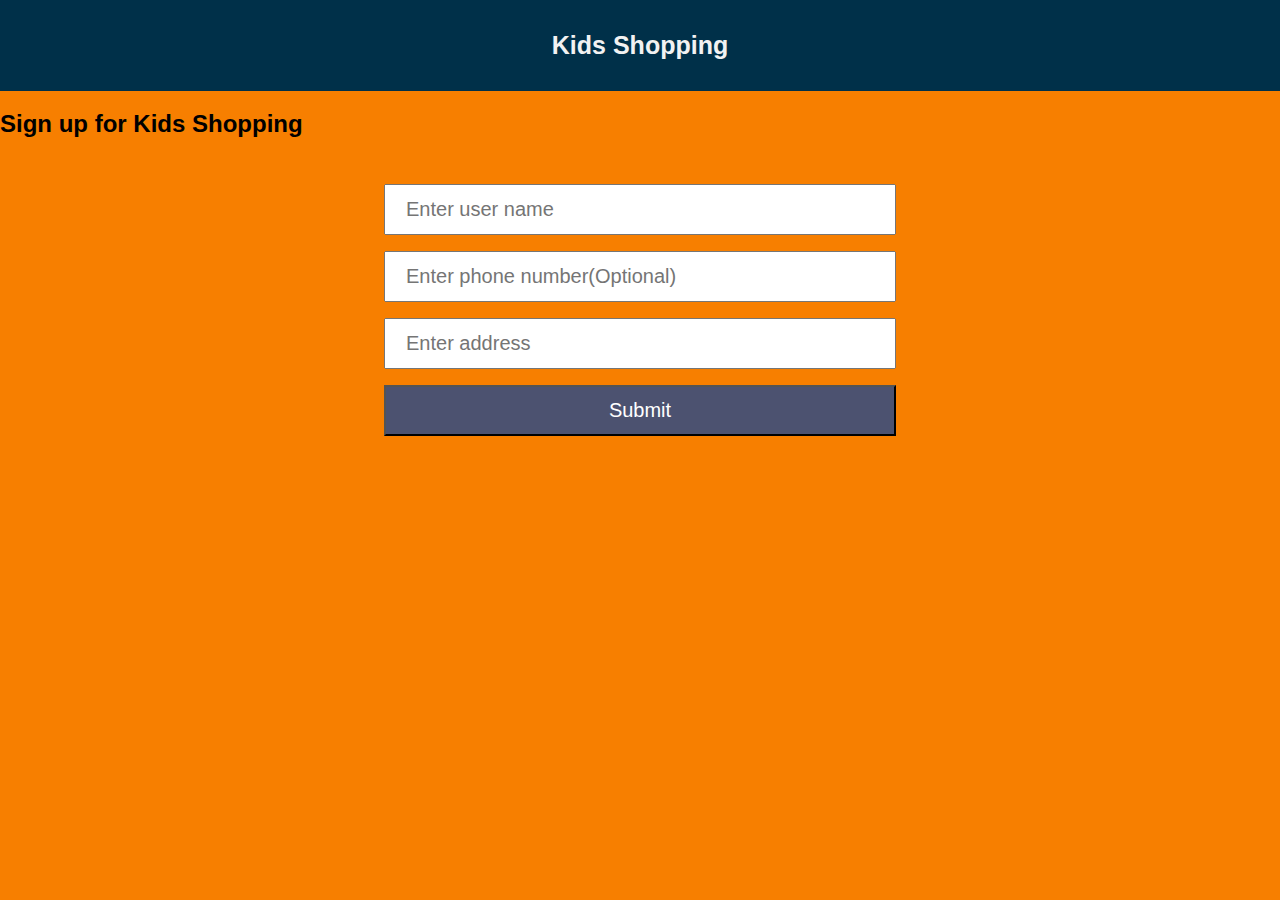
<file: eCommercehtml/index.html>
<!DOCTYPE html>
<html lang="en">

<head>
    <meta charset="UTF-8">
    <meta http-equiv="X-UA-Compatible" content="IE=edge">
    <meta name="viewport" content="width=device-width, initial-scale=1.0">
    <title>Kids Shopping</title>
    <link rel="stylesheet" href="files/style.css">
</head>

<body>

    <div class="topnav" style="text-align: center;">
        <h1 style="float: none; font-size:25px"> Kids Shopping </h1>

    </div>

    <h2>Sign up for Kids Shopping</h2><br>
    <div class="thankyou">
        <form>
            <input type="text" name="userName" placeholder="Enter user name"> <br>
            <input type="text"  name="phone" placeholder="Enter phone number(Optional)"> <br> 
            <input type="text"  name="address" placeholder="Enter address" > <br>
           
          
        </form>
        <a href="kids.html">
            <input type="submit"/>
          </a> 
        <div id="errorMsg">
            
        </div>
    </div>

</body>

</html>
</file>
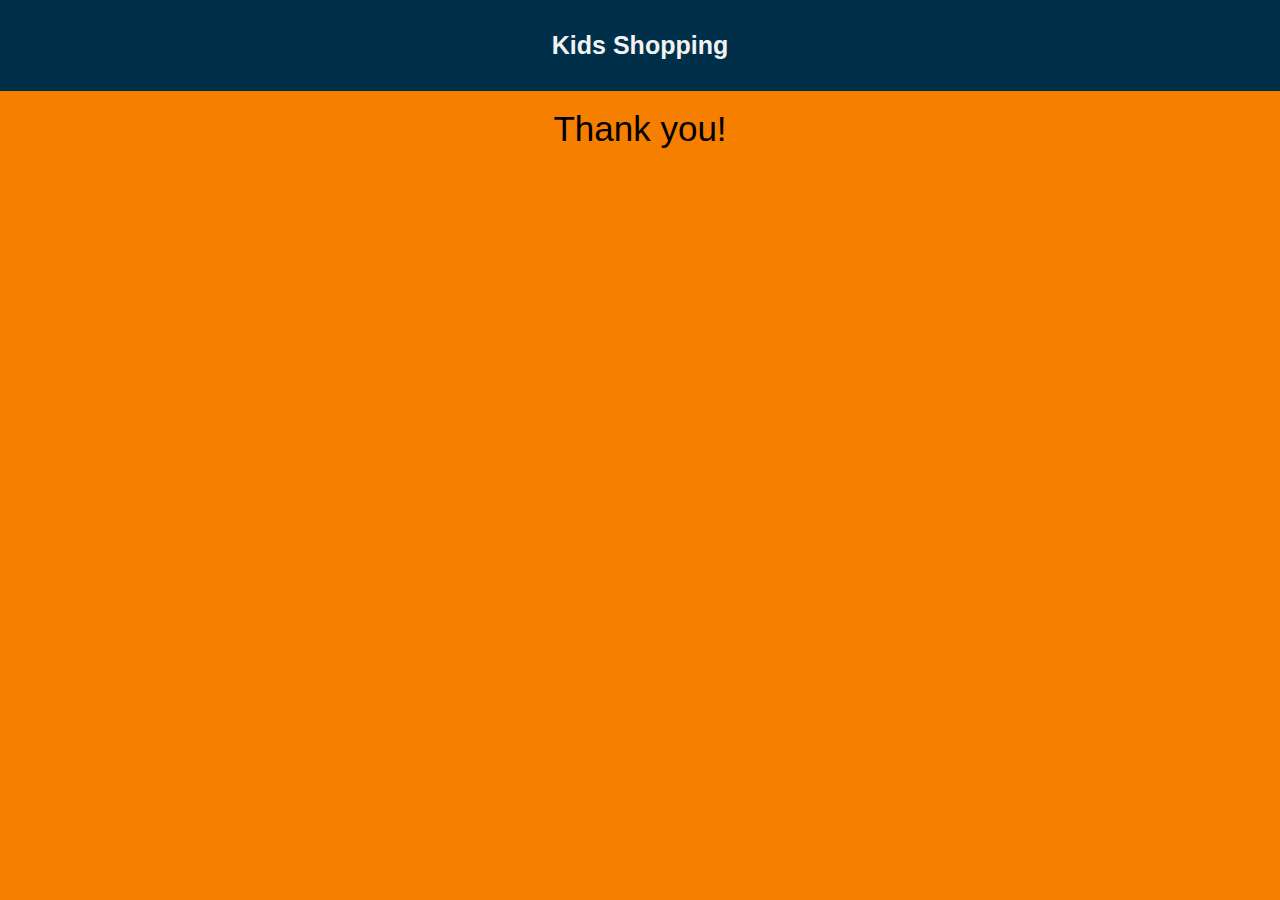
<file: eCommercehtml/logout.html>
<!DOCTYPE html>
<html lang="en">

<head>
   <meta charset="UTF-8">
   <meta http-equiv="X-UA-Compatible" content="IE=edge">
   <meta name="viewport" content="width=device-width, initial-scale=1.0">
   <title>Kids Shopping</title>
   <link rel="stylesheet" href="files/style.css">
</head>

<body>
   <div class="topnav" style="text-align: center;">
      <h1 style="float: none; font-size:25px"> Kids Shopping </h1>
   </div>
   <br>

   <div class="thankyou">
      <div style="font-size: 35px;">Thank you!</div>
      <br>
     
   </div>

</body>

</html>
</file>
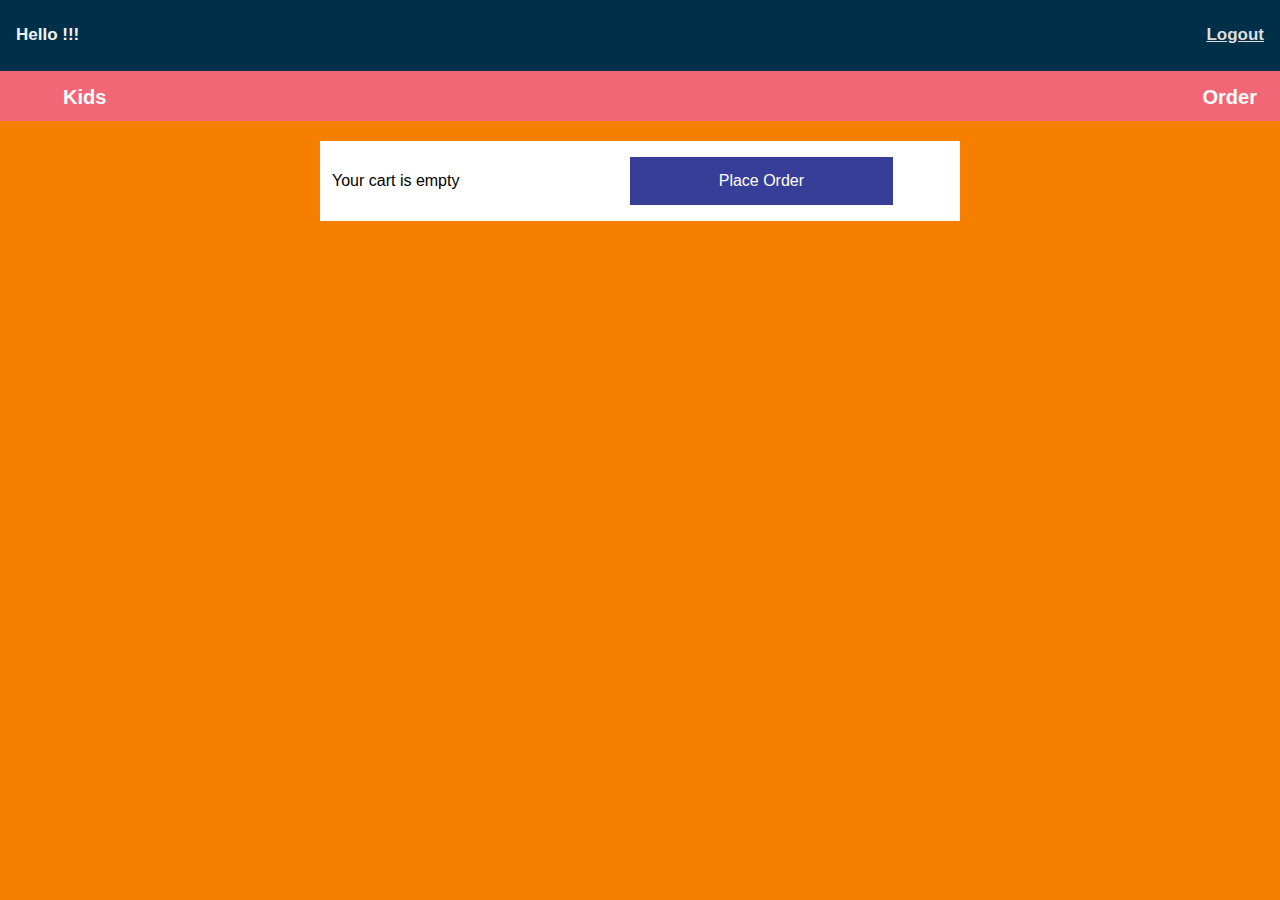
<file: eCommercehtml/order.html>
<!DOCTYPE html>
<html lang="en">

<head>
    <meta charset="UTF-8">
    <meta http-equiv="X-UA-Compatible" content="IE=edge">
    <meta name="viewport" content="width=device-width, initial-scale=1.0">
    <title>Kids Shopping</title>
    <link rel="stylesheet" href="files/style.css">
    <script src="https://code.jquery.com/jquery-3.6.0.min.js" integrity="sha256-/xUj+3OJU5yExlq6GSYGSHk7tPXikynS7ogEvDej/m4=" crossorigin="anonymous"></script>
</head>

<body>
    <div class="topnav">
        <h1 class="topnav-left">Hello<span>  <span> !!! </h1>

        <div class="topnav-right">
            <h1><a href="logout.php" tite="Logout">Logout</a> </h1>
        </div>
    </div>
    <div class="navbar">
    <div class="menu">
        <ul>
            <li><a href="kids.html"> Kids</a></li>
               
            <div class="order"> <li><a href="order.html">Order</a></li></div>   
    </div>
    <table>
        <tbody>
       <tr>
       <td>  <p>Your cart is empty</p> </td>
       <td>  <a href="order.html" class="button">Place Order</a> </td>
        </tr>
        </tbody>
    </table>

<script>
    function onChangeValue(count, itemno) {

        if (count == 10) {
            alert("Max Items Reached");
        } else if (count == 0) {
            alert("Min Items Reached");
        }

        $.ajax({
            type: "GET",
            url: "order.html",
            data: "item=" + itemno + "&count=" + count,
            success: function(result) {
                $("#somewhere").html(result);
            }
        });

    };
    </script>
</body>


</html>
</file>
<file: eCommercehtml/files/style.css>
body {
    margin: 0;
    font-family: Arial, Helvetica, sans-serif;
    background-color:#f77f00 ;
     }
  

img {
    width: 350px;
    height: 350px;
   
}

.topnav-right {
    float: right;
  }
  table{
    width: 50%;
    margin-left: auto;
    margin-right: auto;
    background-color: #ffffff;
  }
.topnav-left {
    float: left;
  }

  td{
   padding: 10px;
   width: 800px;
  
  }
  .topnav {
    overflow: hidden;
    background-color: #003049;
  }

.navbar{
  background-color:#f16775; 
  height: 50px;
 
}
.order{
  float: left;
}
  .navbar ul 
  {
    list-style: none;
    padding-top: 15px;
    
    margin: 0 auto 2em auto;    
  
  }

  .navbar ul li {
    font-weight: bold;
    font-size: 20px;
    display: inline;
    margin: 0 1.15em;
    
  }
    .navbar ul li a {
        padding: 10;
        color: #ffffff;
        text-decoration: none;
    }  

    
    .order{
 
      float: right; 
     
    }

  .topnav h1 {
    float: left;
    color: #f2f2f2;
    text-align: center;
    padding: 14px 16px;
    text-decoration: none;
    font-size: 17px;
  }
  
  .topnav a {
    color: #ddd;
  }

  .topnav span:hover {

    text-decoration: none;
  }

  .topnav a:hover {
    color: black;
    text-decoration: underline;
    background-color: white;
  }

  .navbar a:hover {
    color: #4C5270;
    text-decoration: none;
  }

  
  .navbar a:hover {
    color: #4C5270;
    text-decoration: none;
  }
  

  .topnav-right {
    float: right;
  }


  input[type=number] {
   width: 80%;
    padding: 12px 20px;
    margin: 8px 0;
    box-sizing: border-box;
  }

 
  input[type=text],input[type=submit]{
    width: 50%;
    padding: 12px 20px;
    margin: 8px 0;
    box-sizing: border-box;
    font-size: 20px;
  }

  

  input[type=submit] {
    color: #fff;
    background-color: #4C5270;
    
  }

  .thankyou {
    width: 80%;
    margin-left: auto;
    margin-right: auto;
    text-align: center;
  }

  #errorMsg {
    color: red;
    font-size: larger;
  }

  .card {
    box-shadow: 0 4px 8px 0 rgba(0,0,0,0.2);
    transition: 0.3s;
    width: 50%;
 
  }
  
  .card:hover {
    box-shadow: 0 8px 16px 0 rgba(0,0,0,0.2);
  }

  .container {
    padding: 2px 16px;
    width: 100%;
  }

  .button {
    background-color: #373e98;
    border: none;
    color: white;
    padding: 15px 32px;
    text-align: center;
    text-decoration: none;
    display: inline-block;
    font-size: 16px;
    margin: 4px 2px;
    cursor: pointer;
    width: 62%;
  }
</file>
